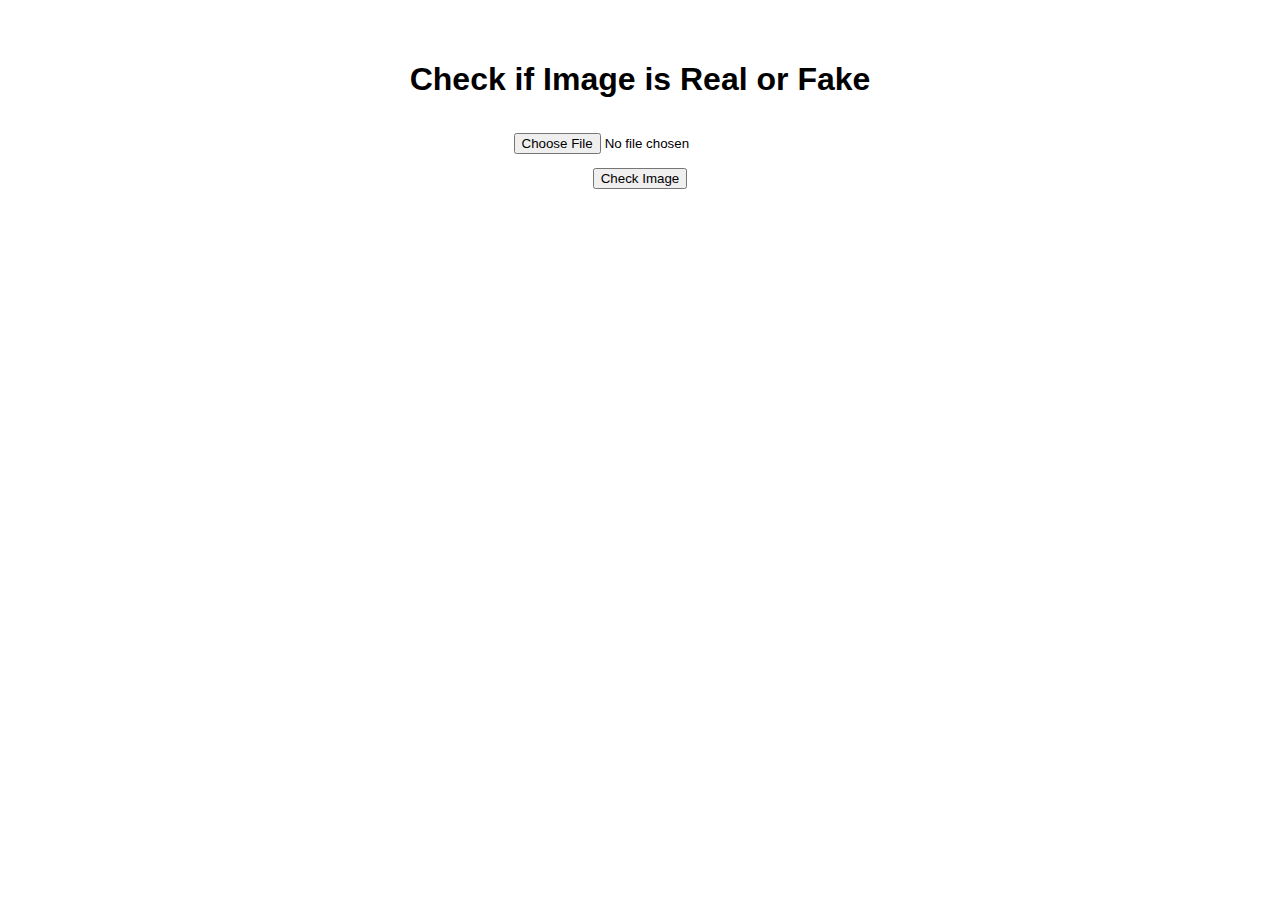
<file: templates/index.html>
<!DOCTYPE html>
<html lang="en">
<head>
  <meta charset="UTF-8">
  <title>Image Authentication Checker</title>
  <style>
    body {
      font-family: Arial, sans-serif;
      text-align: center;
      padding: 2em;
    }
    input[type="file"] {
      margin: 1em 0;
    }
    #result {
      margin-top: 2em;
      font-size: 1.2em;
      font-weight: bold;
    }
  </style>
</head>
<body>
  <h1>Check if Image is Real or Fake</h1>
  <input type="file" id="imageInput" accept="image/*">
  <br>
  <button onclick="checkImage()">Check Image</button>
  <div id="result"></div>

  <script>
    async function checkImage() {
      const fileInput = document.getElementById("imageInput");
      const resultDiv = document.getElementById("result");

      if (!fileInput.files[0]) {
        resultDiv.textContent = "Please select an image file.";
        return;
      }

      const formData = new FormData();
      formData.append("file", fileInput.files[0]);

      resultDiv.textContent = "Checking...";

      try {
        const response = await fetch("https://rf83t8chb1.execute-api.eu-west-1.amazonaws.com", {
          method: "POST",
          body: formData
        });

        if (!response.ok) {
          throw new Error("API returned an error.");
        }

        const data = await response.json();
        resultDiv.textContent = `Result: ${data.result || JSON.stringify(data)}`;
      } catch (error) {
        console.error("Error:", error);
        resultDiv.textContent = "An error occurred while checking the image.";
      }
    }
  </script>
</body>
</html>
</file>
